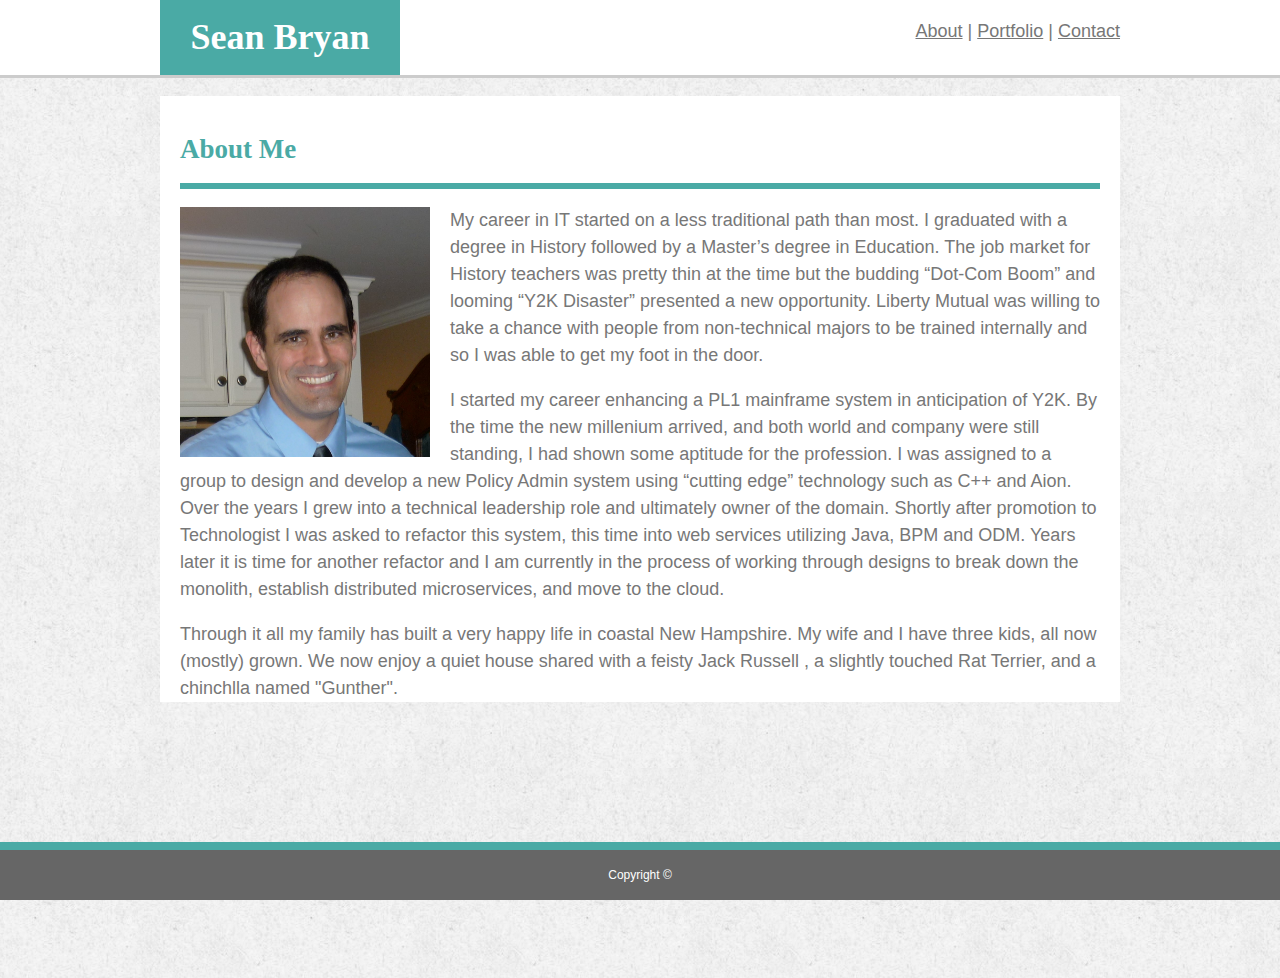
<file: index.html>
<!DOCTYPE html>
<html lang="en-us">

<head>
    <meta charset="UTF-8">
    <title>My Profile</title>
    <link rel="stylesheet" type="text/css" href="./assets/css/style.css">
</head>

<body>
    <div id="page-container">
        <header id="header" class="clearfix">
            <div id="name">
                <h1>Sean Bryan</h1>
            </div>
            <div id="topnav">
                <p>
                    <a href="./index.html">About</a> |
                    <a href="./portfolio.html">Portfolio</a> |
                    <a href="./contact.html">Contact</a>
                </p>
            </div>
        </header>

        <div id="wrapper" class="clearfix">
            <section class="content-area">
                <h1>About Me</h1>
                <section id="bio">
                    <img id="bio-image" src="./assets/images/P1020041.jpg" alt="Profile Picture" height="250"
                        width="250">
                    <p>My career in IT started on a less traditional path than most. I graduated with a degree in
                        History followed by a Master’s degree in Education. The job market for History teachers was
                        pretty thin at the time but the budding “Dot-Com Boom” and looming “Y2K Disaster” presented a
                        new opportunity. Liberty Mutual was willing to take a chance with people from non-technical
                        majors to be trained internally and so I was able to get my foot in the door.</p>
                    <p>I started my career enhancing a PL1 mainframe system in anticipation of Y2K. By the time the new
                        millenium arrived, and both world and company were still standing, I had shown some aptitude for
                        the profession. I was assigned to a group to design and develop a new Policy Admin system using
                        “cutting edge” technology such as C++ and Aion. Over the years I grew into a technical
                        leadership role and ultimately owner of the domain. Shortly after promotion to Technologist I
                        was asked to refactor this system, this time into web services utilizing Java, BPM and ODM.
                        Years later it is time for another refactor and I am currently in the process of working through
                        designs to break down the monolith, establish distributed microservices, and move to the cloud.
                    </p>
                    <p>Through it all my family has built a very happy life in coastal New Hampshire. My wife and I have
                        three kids, all now (mostly) grown. We now enjoy a quiet house shared with a feisty Jack Russell
                        , a slightly touched Rat Terrier, and a chinchlla named "Gunther". </p>
                </section>
            </section>
        </div>

        <footer id="footer">
            <p>Copyright &copy;</p>
        </footer>
    </div>
</body>

</html>
</file>
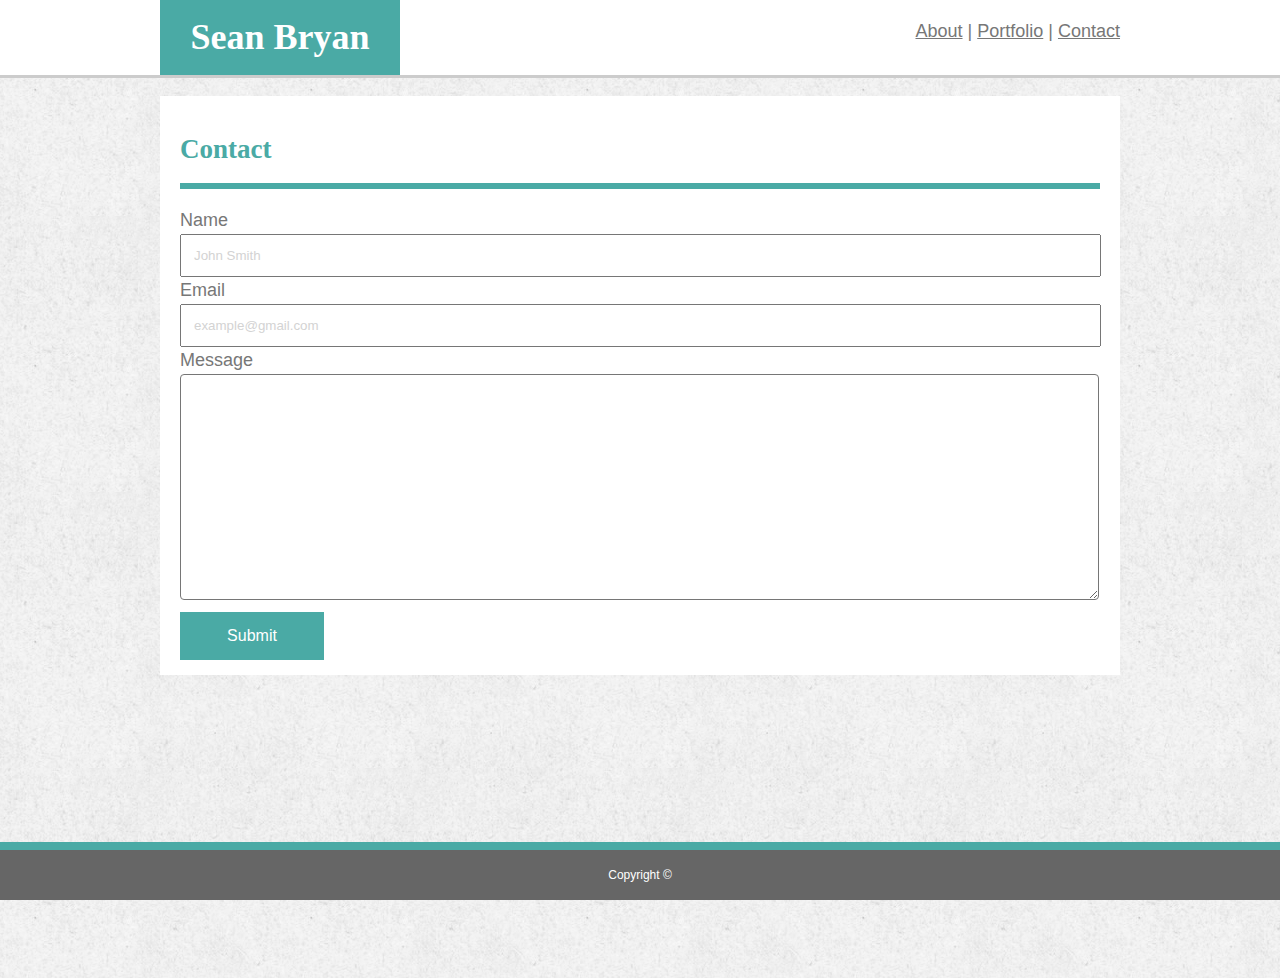
<file: contact.html>
<!DOCTYPE html>
<html lang="en-us">

<head>
    <meta charset="UTF-8">
    <title>My Profile</title>
    <link rel="stylesheet" type="text/css" href="./assets/css/style.css">
</head>

<body>
    <div id="page-container">
        <header id="header" class="clearfix">
            <div id="name">
                <h1>Sean Bryan</h1>
            </div>
            <div id="topnav">
                <p>
                    <a href="./index.html">About</a> |
                    <a href="./portfolio.html">Portfolio</a> |
                    <a href="./contact.html">Contact</a>
                </p>
            </div>
        </header>

        <div id="wrapper">
            <form class="content-area">
                <h1>Contact</h1>
                <label for="name">Name</label>
                <input type="text" name="name" placeholder="John Smith">
                <label for="email">Email</label>
                <input type="text" name="email" placeholder="example@gmail.com">
                <label for="message">Message</label>
                <!-- <input id="message-box" type="text" name="message"> -->
                <textarea id="subject" name="subject"></textarea>
                <input class=button type="submit" value="Submit">
            </form>
        </div>

        <footer id="footer">
            <p>Copyright &copy;</p>
        </footer>
    </div>
</body>

</html>
</file>
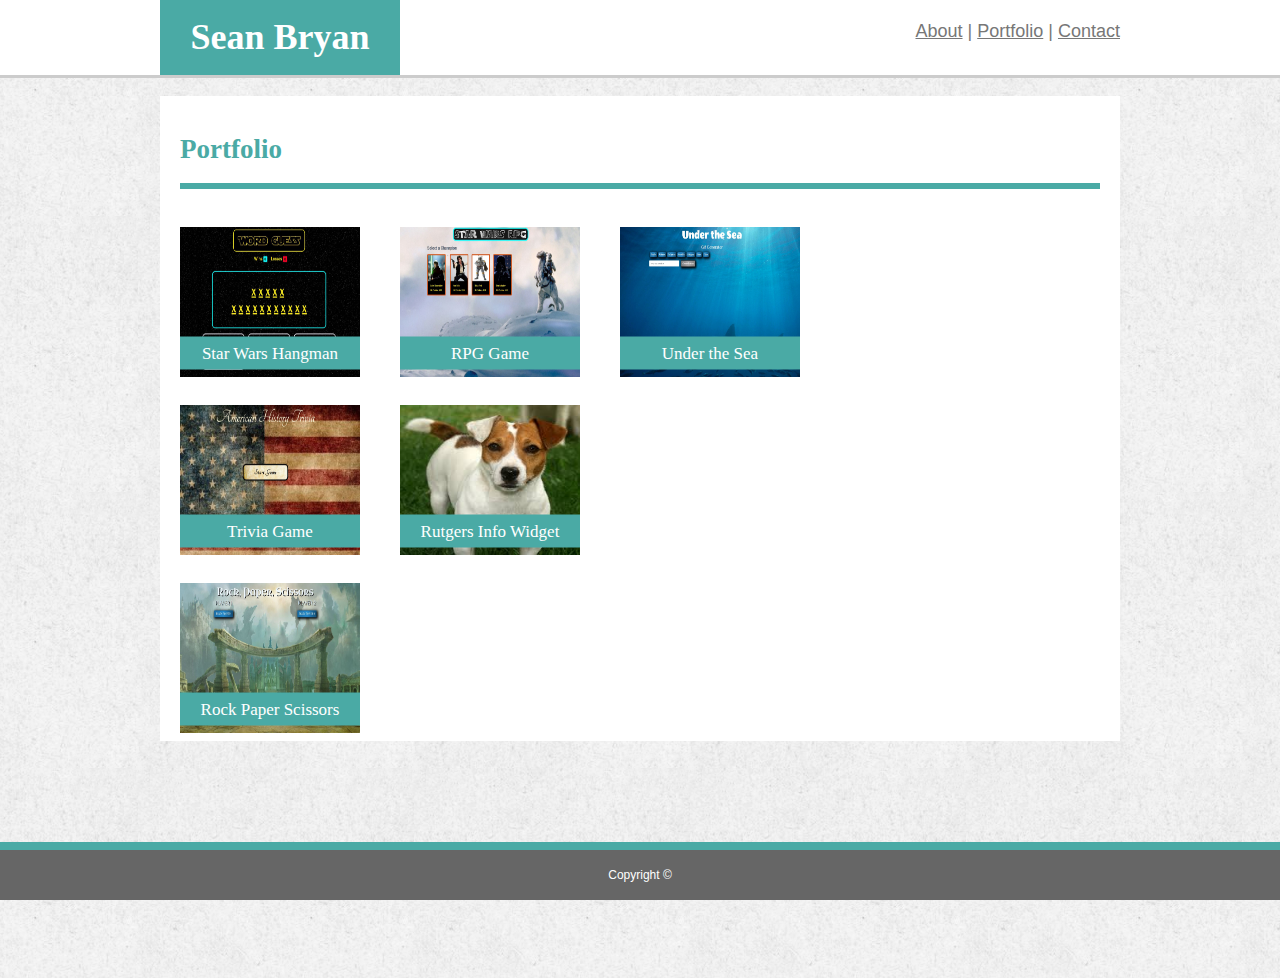
<file: portfolio.html>
<!DOCTYPE html>
<html lang="en-us">

<head>
    <meta charset="UTF-8">
    <title>My Profile</title>
    <link rel="stylesheet" type="text/css" href="./assets/css/style.css">
</head>

<body>
    <div id="page-container">
        <header id="header" class="clearfix">
            <div id="name">
                <h1>Sean Bryan</h1>
            </div>
            <div id="topnav">
                <p>
                    <a href="./index.html">About</a> |
                    <a href="./portfolio.html">Portfolio</a> |
                    <a href="./contact.html">Contact</a>
                </p>
            </div>
        </header>

        <div id="wrapper" class="clearfix">
            <section class="content-area">
                <h1>Portfolio</h1>
                <section class="clearfix">
                    <a href="https://spbryan.github.io/Word-Guess-Game" target="_blank">
                        <div class="image-container">
                            <img class="portfolio-image" src="./assets/images/word_guess.JPG" alt="Word Guess">
                            <p class="image-banner">Star Wars Hangman</p>
                        </div>
                    </a>
                    <a href="https://spbryan.github.io/unit-4-game/" target="_blank">
                        <div class="image-container">
                            <img class="portfolio-image" src="./assets/images/star_wars_rpg.JPG" alt="Star Wars RPG">
                            <p class="image-banner">RPG Game</p>
                        </div>
                    </a>
                    <a href="https://spbryan.github.io/Gif-Tastic/" target="_blank">
                        <div class="image-container">
                            <img class="portfolio-image" src="./assets/images/Giftastic.jpg" alt="Under the Sea">
                            <p class="image-banner">Under the Sea</p>
                        </div>
                    </a>
                </section>
                <section class="clearfix">
                    <a href="https://spbryan.github.io/TriviaGame/" target="_blank">
                        <div class="image-container">
                            <img class="portfolio-image" src="./assets/images/trivia.jpg" alt="Trivia Game">
                            <p class="image-banner">Trivia Game</p>
                        </div>
                    </a>
                    <div class="image-container">
                        <img class="portfolio-image" src="./assets/images/Jack.jpg" alt="Jack Russel">
                        <p class="image-banner">Rutgers Info Widget</p>
                    </div>
                </section>
                <section class="clearfix">
                    <a href="https://spbryan.github.io/RPS-Multiplayer/" target="_blank">
                        <div class="image-container">
                            <img class="portfolio-image" src="./assets/images/rock_paper_scissors.jpg" alt="Rock Paper Scissors">
                            <p class="image-banner">Rock Paper Scissors</p>
                        </div>
                    </a>
                </section>
            </section>
        </div>

        <footer id="footer">
            <p>Copyright &copy;</p>
        </footer>
    </div>
</body>

</html>
</file>
<file: assets/css/style.css>
/**************************************************************
*  Style sheet for Assignment 1: Basic Profile
*  Name: Sean Bryan
*  Date: 2019-03-23
***************************************************************/

::placeholder {
    color: lightgray;
}

/* Element Selectors */
body {
    padding: 0;
    margin: 0;
    font-size: 18px;
    line-height: 150%;
}

h1 {
    font-family: 'Georgia', Times, Times New Roman, serif;
}

p {
    font-family: 'Arial', 'Helvetica Neue', Helvetica, sans-serif;
    color: #777777;
}

a {
    color: #777777;
}

a:hover {
    background-color: #4aaaa5;
    color: #ffffff;
}

input {
    width: 893px;
    padding: 12px;
}

textarea {
    width: 893px;
    padding: 12px;
    border-radius: 4px;
    resize: vertical;
    margin-left: 20px;
    height: 200px;
    border-width: 1px;
    font: 400 13.3333px Arial;
}

label {
    margin-left: 20px;
    font-family: 'Arial', 'Helvetica Neue', Helvetica, sans-serif;
    color: #777777;
}

/* Class Selectors */
.clearfix::after {
    content:"";
    display: block;
    clear:both
}

.content-area {
    color: #4aaaa5;
    background-color: #ffffff;
    width: 960px;
    margin: 0 auto;
}

.content-area h1 {
    margin-left: 20px;
    margin-right: 20px;
    padding-top: 40px;
    padding-bottom: 20px;
    border-color: #4aaaa5;
    border-style: solid;
    border-width: 0 0 6px 0;
    font-size: 1.5em;
}

.content-area p {
    margin-right: 20px;
    margin-left: 20px;
} 

.content-area input {
    margin-left: 20px;
}

.button {
    background-color: #4aaaa5;
    border: none;
    color: white;
    padding: 15px 32px;
    text-align: center;
    font-size: 16px;
    margin: 4px 2px;
    cursor: pointer;
    width:15%;
    margin-bottom: 15px;
}

.button:hover {
    background-color:#666666;
    color: #4aaaa5;
}

.portfolio-image {
    height: 150px;
    width: 180px;
    margin: 20px 20px 0 20px;
}

.image-container {
    float: left;
    position: relative;
    text-align: center;
    color: white;
}

.image-container p {
    font-family: 'Times New Roman', Times, serif;
    font-size: 17px;
    margin-left: 0;
}

.image-banner {
    position: absolute;
    top: 72%;
    left: 50%;
    transform: translate(-50%, -50%);
    color: white;
    background-color: #4aaaa5;
    width: 180px;
    padding:3px 0;
}

/* ID Selectors */
#page-container {
    position: relative;
  }

#header {
    background-color: #ffffff;
    width: 960px;
    margin: 0 auto;
}

#name {
    background-color: #4aaaa5;
    color: #ffffff;
    float: left;
    width: 25%;
    text-align: center;
}

#topnav {
    background-color: #ffffff;
    float: left;
    width: 75%;
    text-align: right;
}

#wrapper {
    background-image: url(../images/paper_3.png);
    border-top-color: #cccccc;
    border-style: solid;
    border-width: 3px 0 0 0;
    min-height: 100vh;
}

#bio-image {
    float: left;
    margin-right: 20px;
    margin-left: 20px;
}

#message-box {
    height: 100px;
}

#footer {
    position: fixed;
    left: 0;
    bottom: 0;
    width: 100%;
    background-color: #666666;
    text-align: center;
    font-size: 12px;
    height: 50px;
    border-top-color: #4aaaa5;
    border-style: solid;
    border-width: 8px 0 0 0;
}

#footer p {
    color: #ffffff;
}
</file>
